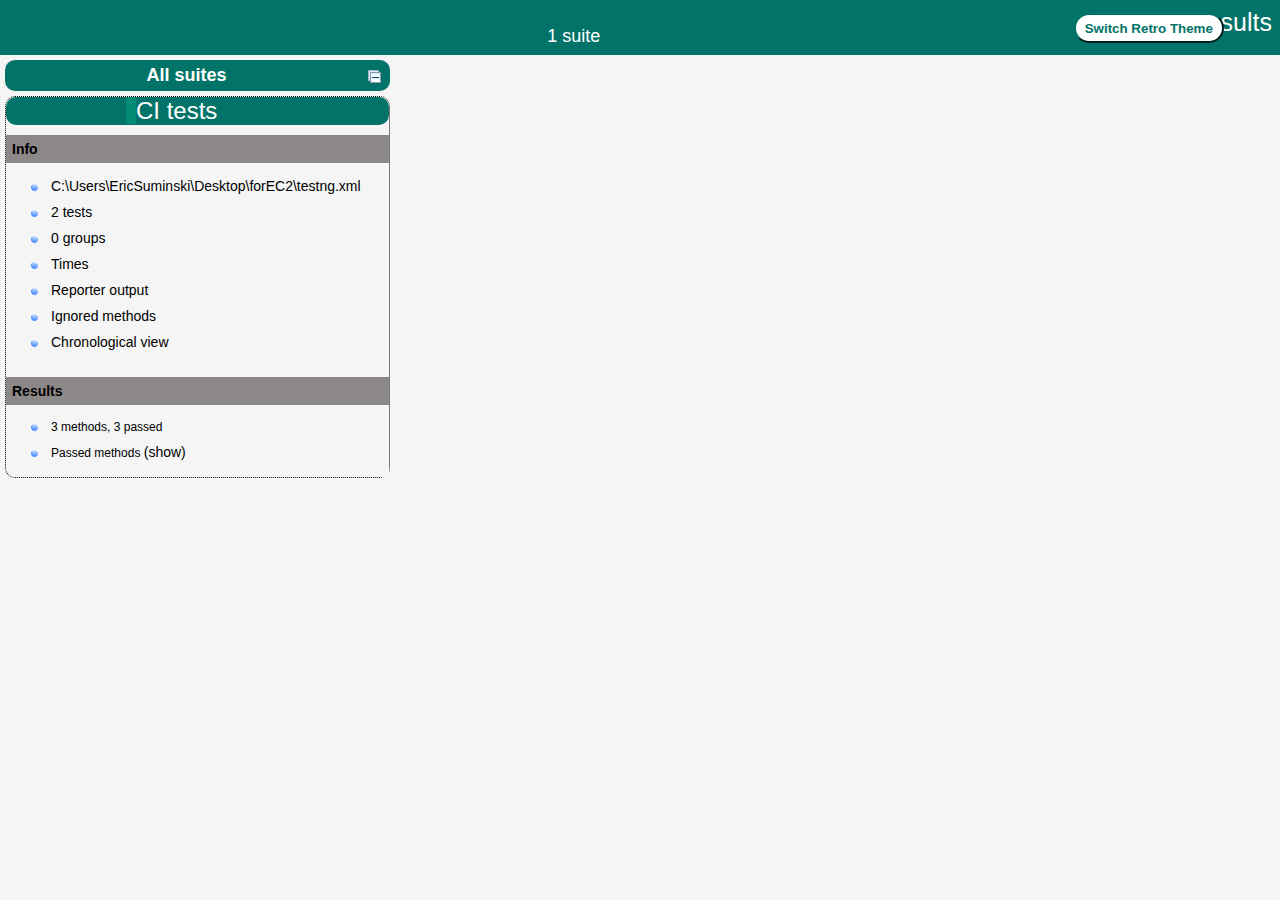
<file: forEC2/test-output/index.html>
<!DOCTYPE html>

<html>
  <head>
  <meta charset='utf-8'>
  <title>TestNG reports</title>

    <link type="text/css" href="testng-reports1.css" rel="stylesheet" id="ultra" />
    <link type="text/css" href="testng-reports.css" rel="stylesheet" id="retro" disabled="false"/>
    <script type="text/javascript" src="jquery.min.js"></script>
    <script type="text/javascript" src="testng-reports.js"></script>
    <script type="text/javascript" src="https://www.google.com/jsapi"></script>
    <script type='text/javascript'>
      google.load('visualization', '1', {packages:['table']});
      google.setOnLoadCallback(drawTable);
      var suiteTableInitFunctions = new Array();
      var suiteTableData = new Array();
    </script>
    <!--
      <script type="text/javascript" src="jquery-ui/js/jquery-ui-1.8.16.custom.min.js"></script>
     -->
  </head>

  <body>
    <div class="top-banner-root">
      <span class="top-banner-title-font">Test results</span>
      <button class="button" id="button">Switch Retro Theme</button> <!-- button -->
      <br/>
      <span class="top-banner-font-1">1 suite</span>
    </div> <!-- top-banner-root -->
    <div class="navigator-root">
      <div class="navigator-suite-header">
        <span>All suites</span>
        <a href="#" class="collapse-all-link" title="Collapse/expand all the suites">
          <img class="collapse-all-icon" src="collapseall.gif">
          </img> <!-- collapse-all-icon -->
        </a> <!-- collapse-all-link -->
      </div> <!-- navigator-suite-header -->
      <div class="suite">
        <div class="rounded-window">
          <div class="suite-header light-rounded-window-top">
            <a href="#" class="navigator-link" panel-name="suite-CI_tests">
              <span class="suite-name border-passed">CI tests</span>
            </a> <!-- navigator-link -->
          </div> <!-- suite-header light-rounded-window-top -->
          <div class="navigator-suite-content">
            <div class="suite-section-title">
              <span>Info</span>
            </div> <!-- suite-section-title -->
            <div class="suite-section-content">
              <ul>
                <li>
                  <a href="#" class="navigator-link " panel-name="test-xml-CI_tests">
                    <span>C:\Users\EricSuminski\Desktop\forEC2\testng.xml</span>
                  </a> <!-- navigator-link  -->
                </li>
                <li>
                  <a href="#" class="navigator-link " panel-name="testlist-CI_tests">
                    <span class="test-stats">2 tests</span>
                  </a> <!-- navigator-link  -->
                </li>
                <li>
                  <a href="#" class="navigator-link " panel-name="group-CI_tests">
                    <span>0 groups</span>
                  </a> <!-- navigator-link  -->
                </li>
                <li>
                  <a href="#" class="navigator-link " panel-name="times-CI_tests">
                    <span>Times</span>
                  </a> <!-- navigator-link  -->
                </li>
                <li>
                  <a href="#" class="navigator-link " panel-name="reporter-CI_tests">
                    <span>Reporter output</span>
                  </a> <!-- navigator-link  -->
                </li>
                <li>
                  <a href="#" class="navigator-link " panel-name="ignored-methods-CI_tests">
                    <span>Ignored methods</span>
                  </a> <!-- navigator-link  -->
                </li>
                <li>
                  <a href="#" class="navigator-link " panel-name="chronological-CI_tests">
                    <span>Chronological view</span>
                  </a> <!-- navigator-link  -->
                </li>
              </ul>
            </div> <!-- suite-section-content -->
            <div class="result-section">
              <div class="suite-section-title">
                <span>Results</span>
              </div> <!-- suite-section-title -->
              <div class="suite-section-content">
                <ul>
                  <li>
                    <span class="method-stats">3 methods,   3 passed</span>
                  </li>
                  <li>
                    <span class="method-list-title passed">Passed methods</span>
                    <span class="show-or-hide-methods passed">
                      <a href="#" panel-name="suite-CI_tests" class="hide-methods passed suite-CI_tests"> (hide)</a> <!-- hide-methods passed suite-CI_tests -->
                      <a href="#" panel-name="suite-CI_tests" class="show-methods passed suite-CI_tests"> (show)</a> <!-- show-methods passed suite-CI_tests -->
                    </span>
                    <div class="method-list-content passed suite-CI_tests">
                      <span>
                        <img width="3%" src="passed.png"/>
                        <a href="#" class="method navigator-link" panel-name="suite-CI_tests" title="com.suminski.tests.slt.GreetingServiceTests" hash-for-method="getExceptionMessage">getExceptionMessage</a> <!-- method navigator-link -->
                      </span>
                      <br/>
                      <span>
                        <img width="3%" src="passed.png"/>
                        <a href="#" class="method navigator-link" panel-name="suite-CI_tests" title="com.suminski.tests.dalt.GreetingDAOTests" hash-for-method="getNoGreetingMatchingInputFoundMessage">getNoGreetingMatchingInputFoundMessage</a> <!-- method navigator-link -->
                      </span>
                      <br/>
                      <span>
                        <img width="3%" src="passed.png"/>
                        <a href="#" class="method navigator-link" panel-name="suite-CI_tests" title="com.suminski.tests.dalt.GreetingDAOTests" hash-for-method="getRealGreeting">getRealGreeting</a> <!-- method navigator-link -->
                      </span>
                      <br/>
                    </div> <!-- method-list-content passed suite-CI_tests -->
                  </li>
                </ul>
              </div> <!-- suite-section-content -->
            </div> <!-- result-section -->
          </div> <!-- navigator-suite-content -->
        </div> <!-- rounded-window -->
      </div> <!-- suite -->
    </div> <!-- navigator-root -->
    <div class="wrapper">
      <div class="main-panel-root">
        <div panel-name="suite-CI_tests" class="panel CI_tests">
          <div class="suite-CI_tests-class-passed">
            <div class="main-panel-header rounded-window-top">
              <img src="passed.png"/>
              <span class="class-name">com.suminski.tests.slt.GreetingServiceTests</span>
            </div> <!-- main-panel-header rounded-window-top -->
            <div class="main-panel-content rounded-window-bottom">
              <div class="method">
                <div class="method-content">
                  <a name="getExceptionMessage">
                  </a> <!-- getExceptionMessage -->
                  <span class="method-name">getExceptionMessage</span>
                </div> <!-- method-content -->
              </div> <!-- method -->
            </div> <!-- main-panel-content rounded-window-bottom -->
          </div> <!-- suite-CI_tests-class-passed -->
          <div class="suite-CI_tests-class-passed">
            <div class="main-panel-header rounded-window-top">
              <img src="passed.png"/>
              <span class="class-name">com.suminski.tests.dalt.GreetingDAOTests</span>
            </div> <!-- main-panel-header rounded-window-top -->
            <div class="main-panel-content rounded-window-bottom">
              <div class="method">
                <div class="method-content">
                  <a name="getNoGreetingMatchingInputFoundMessage">
                  </a> <!-- getNoGreetingMatchingInputFoundMessage -->
                  <span class="method-name">getNoGreetingMatchingInputFoundMessage</span>
                </div> <!-- method-content -->
              </div> <!-- method -->
              <div class="method">
                <div class="method-content">
                  <a name="getRealGreeting">
                  </a> <!-- getRealGreeting -->
                  <span class="method-name">getRealGreeting</span>
                </div> <!-- method-content -->
              </div> <!-- method -->
            </div> <!-- main-panel-content rounded-window-bottom -->
          </div> <!-- suite-CI_tests-class-passed -->
        </div> <!-- panel CI_tests -->
        <div panel-name="test-xml-CI_tests" class="panel">
          <div class="main-panel-header rounded-window-top">
            <span class="header-content">C:\Users\EricSuminski\Desktop\forEC2\testng.xml</span>
          </div> <!-- main-panel-header rounded-window-top -->
          <div class="main-panel-content rounded-window-bottom">
            <pre>
&lt;?xml version=&quot;1.0&quot; encoding=&quot;UTF-8&quot;?&gt;
&lt;!DOCTYPE suite SYSTEM &quot;https://testng.org/testng-1.0.dtd&quot;&gt;
&lt;suite guice-stage=&quot;DEVELOPMENT&quot; name=&quot;CI tests&quot;&gt;
  &lt;test thread-count=&quot;5&quot; name=&quot;Greeting DAO Tests&quot;&gt;
    &lt;classes&gt;
      &lt;class name=&quot;com.suminski.tests.dalt.GreetingDAOTests&quot;/&gt;
    &lt;/classes&gt;
  &lt;/test&gt; &lt;!-- Greeting DAO Tests --&gt;
  &lt;test thread-count=&quot;5&quot; name=&quot;Greeting Service Tests&quot;&gt;
    &lt;classes&gt;
      &lt;class name=&quot;com.suminski.tests.slt.GreetingServiceTests&quot;/&gt;
    &lt;/classes&gt;
  &lt;/test&gt; &lt;!-- Greeting Service Tests --&gt;
&lt;/suite&gt; &lt;!-- CI tests --&gt;
            </pre>
          </div> <!-- main-panel-content rounded-window-bottom -->
        </div> <!-- panel -->
        <div panel-name="testlist-CI_tests" class="panel">
          <div class="main-panel-header rounded-window-top">
            <span class="header-content">Tests for CI tests</span>
          </div> <!-- main-panel-header rounded-window-top -->
          <div class="main-panel-content rounded-window-bottom">
            <ul>
              <li>
                <span class="test-name">Greeting DAO Tests (1 class)</span>
              </li>
              <li>
                <span class="test-name">Greeting Service Tests (1 class)</span>
              </li>
            </ul>
          </div> <!-- main-panel-content rounded-window-bottom -->
        </div> <!-- panel -->
        <div panel-name="group-CI_tests" class="panel">
          <div class="main-panel-header rounded-window-top">
            <span class="header-content">Groups for CI tests</span>
          </div> <!-- main-panel-header rounded-window-top -->
          <div class="main-panel-content rounded-window-bottom">
          </div> <!-- main-panel-content rounded-window-bottom -->
        </div> <!-- panel -->
        <div panel-name="times-CI_tests" class="panel">
          <div class="main-panel-header rounded-window-top">
            <span class="header-content">Times for CI tests</span>
          </div> <!-- main-panel-header rounded-window-top -->
          <div class="main-panel-content rounded-window-bottom">
            <div class="times-div">
              <script type="text/javascript">
suiteTableInitFunctions.push('tableData_CI_tests');
function tableData_CI_tests() {
var data = new google.visualization.DataTable();
data.addColumn('number', 'Number');
data.addColumn('string', 'Method');
data.addColumn('string', 'Class');
data.addColumn('number', 'Time (ms)');
data.addRows(3);
data.setCell(0, 0, 0)
data.setCell(0, 1, 'getNoGreetingMatchingInputFoundMessage')
data.setCell(0, 2, 'com.suminski.tests.dalt.GreetingDAOTests')
data.setCell(0, 3, 646);
data.setCell(1, 0, 1)
data.setCell(1, 1, 'getRealGreeting')
data.setCell(1, 2, 'com.suminski.tests.dalt.GreetingDAOTests')
data.setCell(1, 3, 55);
data.setCell(2, 0, 2)
data.setCell(2, 1, 'getExceptionMessage')
data.setCell(2, 2, 'com.suminski.tests.slt.GreetingServiceTests')
data.setCell(2, 3, 41);
window.suiteTableData['CI_tests']= { tableData: data, tableDiv: 'times-div-CI_tests'}
return data;
}
              </script>
              <span class="suite-total-time">Total running time: 742 ms</span>
              <div id="times-div-CI_tests">
              </div> <!-- times-div-CI_tests -->
            </div> <!-- times-div -->
          </div> <!-- main-panel-content rounded-window-bottom -->
        </div> <!-- panel -->
        <div panel-name="reporter-CI_tests" class="panel">
          <div class="main-panel-header rounded-window-top">
            <span class="header-content">Reporter output for CI tests</span>
          </div> <!-- main-panel-header rounded-window-top -->
          <div class="main-panel-content rounded-window-bottom">
          </div> <!-- main-panel-content rounded-window-bottom -->
        </div> <!-- panel -->
        <div panel-name="ignored-methods-CI_tests" class="panel">
          <div class="main-panel-header rounded-window-top">
            <span class="header-content">0 ignored methods</span>
          </div> <!-- main-panel-header rounded-window-top -->
          <div class="main-panel-content rounded-window-bottom">
          </div> <!-- main-panel-content rounded-window-bottom -->
        </div> <!-- panel -->
        <div panel-name="chronological-CI_tests" class="panel">
          <div class="main-panel-header rounded-window-top">
            <span class="header-content">Methods in chronological order</span>
          </div> <!-- main-panel-header rounded-window-top -->
          <div class="main-panel-content rounded-window-bottom">
            <div class="chronological-class">
              <div class="chronological-class-name">com.suminski.tests.dalt.GreetingDAOTests</div> <!-- chronological-class-name -->
              <div class="configuration-class before">
                <span class="method-name">setup</span>
                <span class="method-start">0 ms</span>
              </div> <!-- configuration-class before -->
              <div class="test-method">
                <span class="method-name">getNoGreetingMatchingInputFoundMessage</span>
                <span class="method-start">617 ms</span>
              </div> <!-- test-method -->
              <div class="test-method">
                <span class="method-name">getRealGreeting</span>
                <span class="method-start">1265 ms</span>
              </div> <!-- test-method -->
            </div> <!-- chronological-class -->
            <div class="chronological-class">
              <div class="chronological-class-name">com.suminski.tests.slt.GreetingServiceTests</div> <!-- chronological-class-name -->
              <div class="configuration-class before">
                <span class="method-name">setup</span>
                <span class="method-start">1337 ms</span>
              </div> <!-- configuration-class before -->
              <div class="test-method">
                <span class="method-name">getExceptionMessage</span>
                <span class="method-start">1339 ms</span>
              </div> <!-- test-method -->
          </div> <!-- main-panel-content rounded-window-bottom -->
        </div> <!-- panel -->
      </div> <!-- main-panel-root -->
    </div> <!-- wrapper -->
  </body>
<script type="text/javascript" src="testng-reports2.js"></script>
</html>
</file>
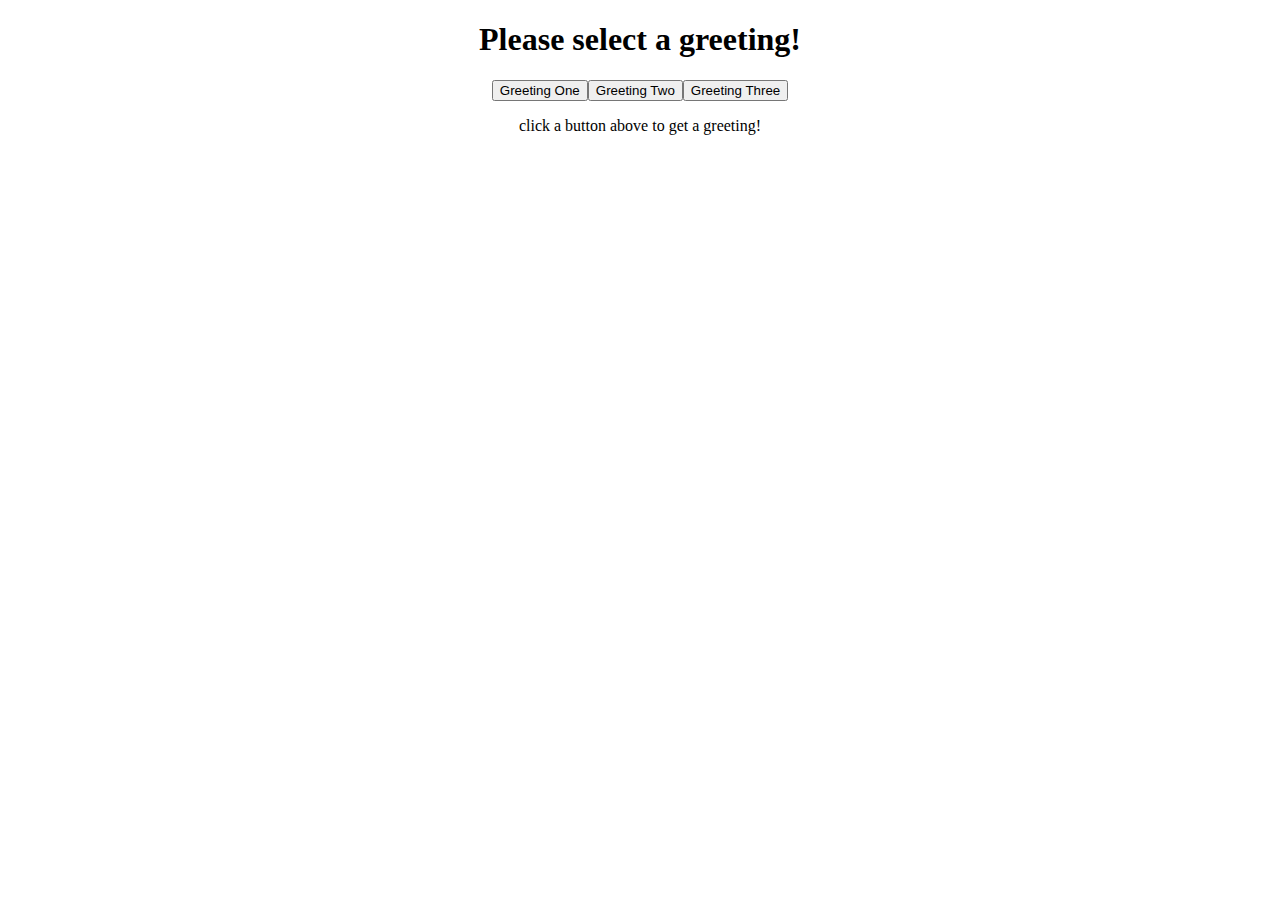
<file: web-pages/greeting-page.html>
<!DOCTYPE html>
<html lang="en">
<head>
    <meta charset="UTF-8">
    <meta http-equiv="X-UA-Compatible" content="IE=edge">
    <meta name="viewport" content="width=device-width, initial-scale=1.0">
    <link href="https://cdn.jsdelivr.net/npm/bootstrap@5.1.3/dist/css/bootstrap.min.css" rel="stylesheet" integrity="sha384-1BmE4kWBq78iYhFldvKuhfTAU6auU8tT94WrHftjDbrCEXSU1oBoqyl2QvZ6jIW3" crossorigin="anonymous">
    <link rel="stylesheet" href="style.css">
    <title>Greeting Page</title>
</head>
<body>
    <h1 id="title">Please select a greeting!</h1>
    <div id="container">
        <button onclick="getGreetingMessage(1)" type="button" class="btn btn-primary btn-lg" id="leftButton">Greeting One</button>
        <button onclick="getGreetingMessage(2)" type="button" class="btn btn-success btn-lg" id="centerButton">Greeting Two</button>
        <button onclick="getGreetingMessage(3)"type="button" class="btn btn-warning btn-lg" id="rightButton" style="text-align: right;">Greeting Three</button>
        
    </div>
    <p id="greeting" style="text-align: center;">click a button above to get a greeting!</p>
    <script src="https://cdn.jsdelivr.net/npm/bootstrap@5.1.3/dist/js/bootstrap.bundle.min.js" integrity="sha384-ka7Sk0Gln4gmtz2MlQnikT1wXgYsOg+OMhuP+IlRH9sENBO0LRn5q+8nbTov4+1p" crossorigin="anonymous"></script>
    <script src="greetingMethods.js"></script>
</body>
</html>
</file>
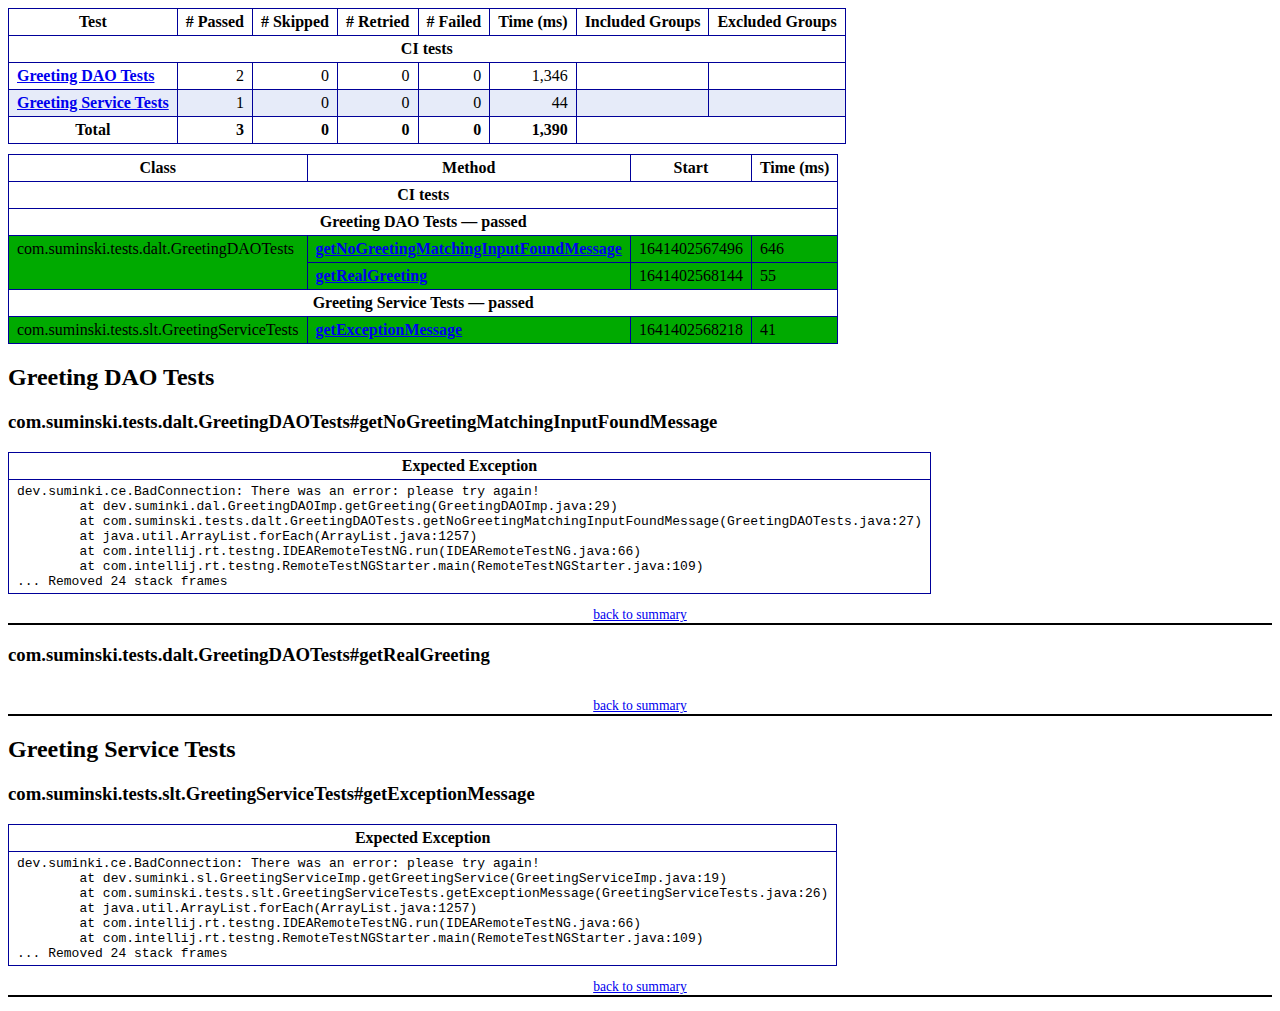
<file: forEC2/test-output/emailable-report.html>
<!DOCTYPE html PUBLIC "-//W3C//DTD XHTML 1.1//EN" "https://www.w3.org/TR/xhtml11/DTD/xhtml11.dtd">
<html xmlns="https://www.w3.org/1999/xhtml">
<head>
<meta http-equiv="content-type" content="text/html; charset=UTF-8"/>
<title>TestNG Report</title>
<style type="text/css">table {margin-bottom:10px;border-collapse:collapse;empty-cells:show}th,td {border:1px solid #009;padding:.25em .5em}th {vertical-align:bottom}td {vertical-align:top}table a {font-weight:bold}.stripe td {background-color: #E6EBF9}.num {text-align:right}.passedodd td {background-color: #3F3}.passedeven td {background-color: #0A0}.skippedodd td {background-color: #DDD}.skippedeven td {background-color: #CCC}.failedodd td,.attn {background-color: #F33}.failedeven td,.stripe .attn {background-color: #D00}.stacktrace {white-space:pre;font-family:monospace}.totop {font-size:85%;text-align:center;border-bottom:2px solid #000}.invisible {display:none}</style>
</head>
<body>
<table>
<tr><th>Test</th><th># Passed</th><th># Skipped</th><th># Retried</th><th># Failed</th><th>Time (ms)</th><th>Included Groups</th><th>Excluded Groups</th></tr>
<tr><th colspan="8">CI tests</th></tr>
<tr><td><a href="#t0">Greeting DAO Tests</a></td><td class="num">2</td><td class="num">0</td><td class="num">0</td><td class="num">0</td><td class="num">1,346</td><td></td><td></td></tr>
<tr class="stripe"><td><a href="#t1">Greeting Service Tests</a></td><td class="num">1</td><td class="num">0</td><td class="num">0</td><td class="num">0</td><td class="num">44</td><td></td><td></td></tr>
<tr><th>Total</th><th class="num">3</th><th class="num">0</th><th class="num">0</th><th class="num">0</th><th class="num">1,390</th><th colspan="2"></th></tr>
</table>
<table id='summary'><thead><tr><th>Class</th><th>Method</th><th>Start</th><th>Time (ms)</th></tr></thead><tbody><tr><th colspan="4">CI tests</th></tr></tbody><tbody id="t0"><tr><th colspan="4">Greeting DAO Tests &#8212; passed</th></tr><tr class="passedeven"><td rowspan="2">com.suminski.tests.dalt.GreetingDAOTests</td><td><a href="#m0">getNoGreetingMatchingInputFoundMessage</a></td><td rowspan="1">1641402567496</td><td rowspan="1">646</td></tr><tr class="passedeven"><td><a href="#m1">getRealGreeting</a></td><td rowspan="1">1641402568144</td><td rowspan="1">55</td></tr></tbody>
<tbody id="t1"><tr><th colspan="4">Greeting Service Tests &#8212; passed</th></tr><tr class="passedeven"><td rowspan="1">com.suminski.tests.slt.GreetingServiceTests</td><td><a href="#m2">getExceptionMessage</a></td><td rowspan="1">1641402568218</td><td rowspan="1">41</td></tr></tbody>
</table>
<h2>Greeting DAO Tests</h2><h3 id="m0">com.suminski.tests.dalt.GreetingDAOTests#getNoGreetingMatchingInputFoundMessage</h3><table class="result"><tr><th>Expected Exception</th></tr><tr><td><div class="stacktrace">dev.suminki.ce.BadConnection: There was an error: please try again!
	at dev.suminki.dal.GreetingDAOImp.getGreeting(GreetingDAOImp.java:29)
	at com.suminski.tests.dalt.GreetingDAOTests.getNoGreetingMatchingInputFoundMessage(GreetingDAOTests.java:27)
	at java.util.ArrayList.forEach(ArrayList.java:1257)
	at com.intellij.rt.testng.IDEARemoteTestNG.run(IDEARemoteTestNG.java:66)
	at com.intellij.rt.testng.RemoteTestNGStarter.main(RemoteTestNGStarter.java:109)
... Removed 24 stack frames</div></td></tr></table><p class="totop"><a href="#summary">back to summary</a></p>
<h3 id="m1">com.suminski.tests.dalt.GreetingDAOTests#getRealGreeting</h3><table class="result"><tr><th class="invisible"/></tr></table><p class="totop"><a href="#summary">back to summary</a></p>
<h2>Greeting Service Tests</h2><h3 id="m2">com.suminski.tests.slt.GreetingServiceTests#getExceptionMessage</h3><table class="result"><tr><th>Expected Exception</th></tr><tr><td><div class="stacktrace">dev.suminki.ce.BadConnection: There was an error: please try again!
	at dev.suminki.sl.GreetingServiceImp.getGreetingService(GreetingServiceImp.java:19)
	at com.suminski.tests.slt.GreetingServiceTests.getExceptionMessage(GreetingServiceTests.java:26)
	at java.util.ArrayList.forEach(ArrayList.java:1257)
	at com.intellij.rt.testng.IDEARemoteTestNG.run(IDEARemoteTestNG.java:66)
	at com.intellij.rt.testng.RemoteTestNGStarter.main(RemoteTestNGStarter.java:109)
... Removed 24 stack frames</div></td></tr></table><p class="totop"><a href="#summary">back to summary</a></p>
</body>
</html>
</file>
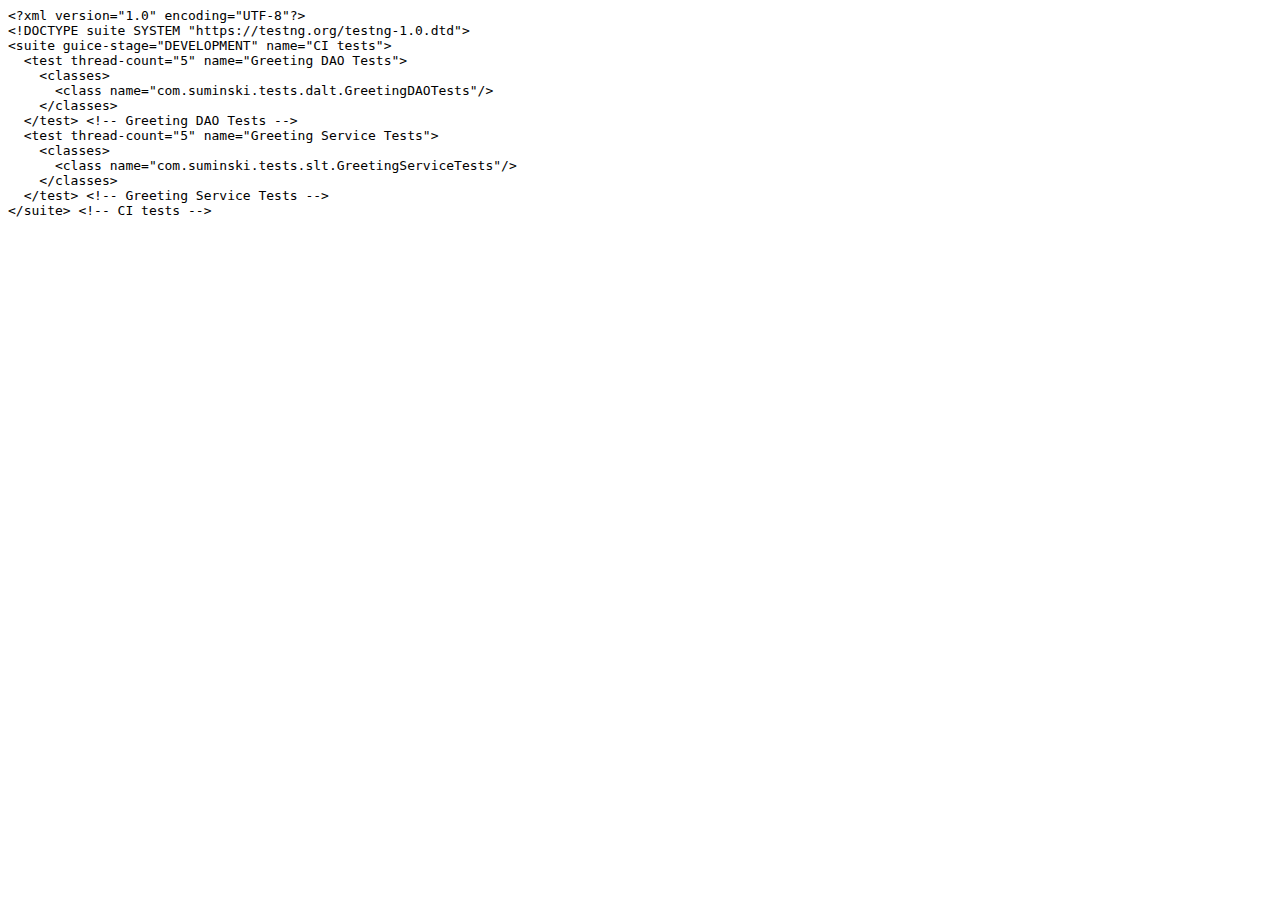
<file: forEC2/test-output/old/CI tests/testng.xml.html>
<html><head><title>testng.xml for CI tests</title></head><body><tt>&lt;?xml&nbsp;version="1.0"&nbsp;encoding="UTF-8"?&gt;<br/>&lt;!DOCTYPE&nbsp;suite&nbsp;SYSTEM&nbsp;"https://testng.org/testng-1.0.dtd"&gt;<br/>&lt;suite&nbsp;guice-stage="DEVELOPMENT"&nbsp;name="CI&nbsp;tests"&gt;<br/>&nbsp;&nbsp;&lt;test&nbsp;thread-count="5"&nbsp;name="Greeting&nbsp;DAO&nbsp;Tests"&gt;<br/>&nbsp;&nbsp;&nbsp;&nbsp;&lt;classes&gt;<br/>&nbsp;&nbsp;&nbsp;&nbsp;&nbsp;&nbsp;&lt;class&nbsp;name="com.suminski.tests.dalt.GreetingDAOTests"/&gt;<br/>&nbsp;&nbsp;&nbsp;&nbsp;&lt;/classes&gt;<br/>&nbsp;&nbsp;&lt;/test&gt;&nbsp;&lt;!--&nbsp;Greeting&nbsp;DAO&nbsp;Tests&nbsp;--&gt;<br/>&nbsp;&nbsp;&lt;test&nbsp;thread-count="5"&nbsp;name="Greeting&nbsp;Service&nbsp;Tests"&gt;<br/>&nbsp;&nbsp;&nbsp;&nbsp;&lt;classes&gt;<br/>&nbsp;&nbsp;&nbsp;&nbsp;&nbsp;&nbsp;&lt;class&nbsp;name="com.suminski.tests.slt.GreetingServiceTests"/&gt;<br/>&nbsp;&nbsp;&nbsp;&nbsp;&lt;/classes&gt;<br/>&nbsp;&nbsp;&lt;/test&gt;&nbsp;&lt;!--&nbsp;Greeting&nbsp;Service&nbsp;Tests&nbsp;--&gt;<br/>&lt;/suite&gt;&nbsp;&lt;!--&nbsp;CI&nbsp;tests&nbsp;--&gt;<br/></tt></body></html>
</file>
<file: forEC2/test-output/testng-reports1.css>
body {
    background-color: whitesmoke;
    margin: 0 0 5px 5px;
}
ul {
     margin-top: 10px;
     margin-left:-10px;
}
 li {
     font-family: "Helvetica Neue", Helvetica, Arial, sans-serif;
     padding:5px 5px;
 }
 a {
     text-decoration: none;
     color: black;
     font-size: 14px;
 }

 a:hover {
    color:black ;
    text-decoration: underline;
 }

 .navigator-selected {
     /* #ffa500; Mouse hover color after click Orange.*/
     background:#027368
 }

 .wrapper {
     position: absolute;
     top: 60px;
     bottom: 0;
     left: 400px;
     right: 0;
     margin-right:9px;
     overflow: auto;/*imortant*/
 }

 .navigator-root {
     position: absolute;
     top: 60px;
     bottom: 0;
     left: 0;
     width: 400px;
     overflow-y: auto;/*important*/
 }

 .suite {
     margin: -5px 10px 10px 5px;
     background-color: whitesmoke ;/*Colour of the left bside box*/
 }

 .suite-name {
     font-size: 24px;
     font-family: "Helvetica Neue", Helvetica, Arial, sans-serif;/*All TEST SUITE*/
     color: white;
 }

 .main-panel-header {
     padding: 5px;
     background-color: #027368; /*afeeee*/;
     font-family: "Helvetica Neue", Helvetica, Arial, sans-serif;
     color:white;
     font-size: 18px;
 }

 .main-panel-content {
     padding: 5px;
     margin-bottom: 10px;
     background-color: #CCD0D1; /*d0ffff*/; /*Belongs to backGround of rightSide boxes*/
 }

 .rounded-window {
     border-style: dotted;
     border-width: 1px;/*Border of left Side box*/
     background-color: whitesmoke;
     border-radius: 10px;
 }

 .rounded-window-top {
     border-top-right-radius: 10px 10px;
     border-top-left-radius: 10px 10px;
     border-style: solid;
     border-width: 1px;
     overflow: auto;/*Top of RightSide box*/
 }

 .light-rounded-window-top {
     background-color: #027368;
     padding-left:120px;
     border-radius: 10px;

 }

 .rounded-window-bottom {
     border-bottom-right-radius: 10px 10px;
     border-bottom-left-radius: 10px 10px;
     overflow: auto;/*Bottom of rightSide box*/
 }

 .method-name {
     font-size: 14px;
     font-family: "Helvetica Neue", Helvetica, Arial, sans-serif;
     font-weight: bold;
 }

 .method-content {
     border-style: solid;
     border-width: 0 0 1px 0;
     margin-bottom: 10px;
     padding-bottom: 5px;
     width: 100%;
 }

 .parameters {
     font-size: 14px;
     font-family: "Helvetica Neue", Helvetica, Arial, sans-serif;
 }

 .stack-trace {
     white-space: pre;
     font-family: "Helvetica Neue", Helvetica, Arial, sans-serif;
     font-size: 12px;
     font-weight: bold;
     margin-top: 0;
     margin-left: 20px; /*Error Stack Trace Message*/
 }

 .testng-xml {
    font-family: "Helvetica Neue", Helvetica, Arial, sans-serif;
 }

 .method-list-content {
     margin-left: 10px;
 }

 .navigator-suite-content {
     margin-left: 10px;
     font: 12px 'Lucida Grande';
 }

 .suite-section-title {
     font-family: "Helvetica Neue", Helvetica, Arial, sans-serif;
     font-size: 14px;
     font-weight:bold;
     background-color: #8C8887;
     margin-left: -10px;
     margin-top:10px;
     padding:6px;
 }

 .suite-section-content {
     list-style-image: url(bullet_point.png);
     background-color: whitesmoke;
     font-family: "Helvetica Neue", Helvetica, Arial, sans-serif;
     overflow: hidden;
 }

 .top-banner-root {
     position: absolute;
     top: 0;
     height: 45px;
     left: 0;
     right: 0;
     padding: 5px;
     margin: 0 0 5px 0;
     background-color: #027368;
     font-family: "Helvetica Neue", Helvetica, Arial, sans-serif;
     font-size: 18px;
     color: #fff;
     text-align: center;/*Belongs to the Top of Report*//*Status: - Completed*/
 }

 .top-banner-title-font {
     font-size: 25px;
     font-family: "Helvetica Neue", Helvetica, Arial, sans-serif;
     padding: 3px;
     float: right;
 }

 .test-name {
     font-family: "Helvetica Neue", Helvetica, Arial, sans-serif;
     font-size: 16px;
 }

 .suite-icon {
     padding: 5px;
     float: right;
     height: 20px;
 }

 .test-group {
     font: 20px 'Lucida Grande';
     margin: 5px 5px 10px 5px;
     border-width: 0 0 1px 0;
     border-style: solid;
     padding: 5px;
 }

 .test-group-name {
     font-weight: bold;
 }

 .method-in-group {
     font-size: 16px;
     margin-left: 80px;
 }

 table.google-visualization-table-table {
     width: 100%;
 }

 .reporter-method-name {
     font-size: 14px;
     font-family: "Helvetica Neue", Helvetica, Arial, sans-serif;
 }

 .reporter-method-output-div {
     padding: 5px;
     margin: 0 0 5px 20px;
     font-size: 12px;
     font-family: "Helvetica Neue", Helvetica, Arial, sans-serif;
     border-width: 0 0 0 1px;
     border-style: solid;
 }

 .ignored-class-div {
     font-size: 14px;
     font-family: "Helvetica Neue", Helvetica, Arial, sans-serif;
 }

 .ignored-methods-div {
     padding: 5px;
     margin: 0 0 5px 20px;
     font-size: 12px;
     font-family: "Helvetica Neue", Helvetica, Arial, sans-serif;
     border-width: 0 0 0 1px;
     border-style: solid;
 }

 .border-failed {
    border-radius:2px;
     border-style: solid;
     border-width: 0 0 0 10px;
     border-color: #F20505;
 }

 .border-skipped {
     border-radius:2px;
     border-style: solid;
     border-width: 0 0 0 10px;
     border-color: #F2BE22;
 }

 .border-passed {
     border-radius:2px;
     border-style: solid;
     border-width: 0 0 0 10px;
     border-color: #038C73;
 }

 .times-div {
     text-align: center;
     padding: 5px;
 }

 .suite-total-time {
     font: 16px 'Lucida Grande';
 }

 .configuration-suite {
     margin-left: 20px;
 }

 .configuration-test {
     margin-left: 40px;
 }

 .configuration-class {
     margin-left: 60px;
 }

 .configuration-method {
     margin-left: 80px;
 }

 .test-method {
     margin-left: 100px;
 }

 .chronological-class {
     background-color: #CCD0D1;
     border-width: 0 0 1px 1px;/*Chronological*/
 }

 .method-start {
     float: right;
 }

 .chronological-class-name {
     padding: 0 0 0 5px;
     margin-top:5px;
     font-family: "Helvetica Neue", Helvetica, Arial, sans-serif;
     color: #008;
 }

 .after, .before, .test-method {
     font-family: "Helvetica Neue", Helvetica, Arial, sans-serif;
     font-size: 14px;
     margin-top:5px;
 }

 .navigator-suite-header {
     font-size: 18px;
     margin: 0px 10px 10px 5px;
     padding: 5px;
     border-radius: 10px;
     background-color: #027368;
     color: white;
     font-weight:bold;
     font-family: "Helvetica Neue", Helvetica, Arial, sans-serif;
     text-align: center; /*All Suites on top of left box*//*Status: -Completed*/
 }

 .collapse-all-icon {
     padding: 3px;
     float: right;
 }
 .button{
    position: absolute;
    margin-left:500px;
    margin-top:8px;
    background-color: white;
    color:#027368;
    font-family: "Helvetica Neue", Helvetica, Arial, sans-serif;
    font-weight:bold;
    border-color:#027368;
    border-radius:25px;
    cursor: pointer;
    height:30px;
    width:150px;
    outline: none;
}
/*Author: - Akhil Gullapalli*/
</file>
<file: forEC2/test-output/testng-reports.css>
body {
    margin: 0 0 5px 5px;
}

ul {
    margin: 0;
}

li {
    list-style-type: none;
}

a {
    text-decoration: none;
}

a:hover {
    text-decoration: underline;
}

.navigator-selected {
    background: #ffa500;
}

.wrapper {
    position: absolute;
    top: 60px;
    bottom: 0;
    left: 400px;
    right: 0;
    overflow: auto;
}

.navigator-root {
    position: absolute;
    top: 60px;
    bottom: 0;
    left: 0;
    width: 400px;
    overflow-y: auto;
}

.suite {
    margin: 0 10px 10px 0;
    background-color: #fff8dc;
}

.suite-name {
    padding-left: 10px;
    font-size: 25px;
    font-family: Times, sans-serif;
}

.main-panel-header {
    padding: 5px;
    background-color: #9FB4D9; /*afeeee*/;
    font-family: monospace;
    font-size: 18px;
}

.main-panel-content {
    padding: 5px;
    margin-bottom: 10px;
    background-color: #DEE8FC; /*d0ffff*/;
}

.rounded-window {
    border-radius: 10px;
    border-style: solid;
    border-width: 1px;
}

.rounded-window-top {
    border-top-right-radius: 10px 10px;
    border-top-left-radius: 10px 10px;
    border-style: solid;
    border-width: 1px;
    overflow: auto;
}

.light-rounded-window-top {
    border-top-right-radius: 10px 10px;
    border-top-left-radius: 10px 10px;
}

.rounded-window-bottom {
    border-style: solid;
    border-width: 0 1px 1px 1px;
    border-bottom-right-radius: 10px 10px;
    border-bottom-left-radius: 10px 10px;
    overflow: auto;
}

.method-name {
    font-size: 12px;
    font-family: monospace;
}

.method-content {
    border-style: solid;
    border-width: 0 0 1px 0;
    margin-bottom: 10px;
    padding-bottom: 5px;
    width: 80%;
}

.parameters {
    font-size: 14px;
    font-family: monospace;
}

.stack-trace {
    white-space: pre;
    font-family: monospace;
    font-size: 12px;
    font-weight: bold;
    margin-top: 0;
    margin-left: 20px;
}

.testng-xml {
    font-family: monospace;
}

.method-list-content {
    margin-left: 10px;
}

.navigator-suite-content {
    margin-left: 10px;
    font: 12px 'Lucida Grande';
}

.suite-section-title {
    margin-top: 10px;
    width: 80%;
    border-style: solid;
    border-width: 1px 0 0 0;
    font-family: Times, sans-serif;
    font-size: 18px;
    font-weight: bold;
}

.suite-section-content {
    list-style-image: url(bullet_point.png);
}

.top-banner-root {
    position: absolute;
    top: 0;
    height: 45px;
    left: 0;
    right: 0;
    padding: 5px;
    margin: 0 0 5px 0;
    background-color: #0066ff;
    font-family: Times, sans-serif;
    color: #fff;
    text-align: center;
}
.button{
    position: absolute;
    margin-left:500px;
    margin-top:8px;
    background-color: white;
    color:#0066ff;
    font-family: "Helvetica Neue", Helvetica, Arial, sans-serif;
    font-weight:bold;
    border-color:#0066ff ;
    border-radius:25px;
    cursor: pointer;
    height:30px;
    width:150px;
    outline:none;

}

.top-banner-title-font {
    font-size: 25px;
}

.test-name {
    font-family: 'Lucida Grande', sans-serif;
    font-size: 16px;
}

.suite-icon {
    padding: 5px;
    float: right;
    height: 20px;
}

.test-group {
    font: 20px 'Lucida Grande';
    margin: 5px 5px 10px 5px;
    border-width: 0 0 1px 0;
    border-style: solid;
    padding: 5px;
}

.test-group-name {
    font-weight: bold;
}

.method-in-group {
    font-size: 16px;
    margin-left: 80px;
}

table.google-visualization-table-table {
    width: 100%;
}

.reporter-method-name {
    font-size: 14px;
    font-family: monospace;
}

.reporter-method-output-div {
    padding: 5px;
    margin: 0 0 5px 20px;
    font-size: 12px;
    font-family: monospace;
    border-width: 0 0 0 1px;
    border-style: solid;
}

.ignored-class-div {
    font-size: 14px;
    font-family: monospace;
}

.ignored-methods-div {
    padding: 5px;
    margin: 0 0 5px 20px;
    font-size: 12px;
    font-family: monospace;
    border-width: 0 0 0 1px;
    border-style: solid;
}

.border-failed {
    border-top-left-radius: 10px 10px;
    border-bottom-left-radius: 10px 10px;
    border-style: solid;
    border-width: 0 0 0 10px;
    border-color: #f00;
}

.border-skipped {
    border-top-left-radius: 10px 10px;
    border-bottom-left-radius: 10px 10px;
    border-style: solid;
    border-width: 0 0 0 10px;
    border-color: #edc600;
}

.border-passed {
    border-top-left-radius: 10px 10px;
    border-bottom-left-radius: 10px 10px;
    border-style: solid;
    border-width: 0 0 0 10px;
    border-color: #19f52d;
}

.times-div {
    text-align: center;
    padding: 5px;
}

.suite-total-time {
    font: 16px 'Lucida Grande';
}

.configuration-suite {
    margin-left: 20px;
}

.configuration-test {
    margin-left: 40px;
}

.configuration-class {
    margin-left: 60px;
}

.configuration-method {
    margin-left: 80px;
}

.test-method {
    margin-left: 100px;
}

.chronological-class {
    background-color: skyblue;
    border-style: solid;
    border-width: 0 0 1px 1px;
}

.method-start {
    float: right;
}

.chronological-class-name {
    padding: 0 0 0 5px;
    color: #008;
}

.after, .before, .test-method {
    font-family: monospace;
    font-size: 14px;
}

.navigator-suite-header {
    font-size: 22px;
    margin: 0 10px 5px 0;
    background-color: #deb887;
    text-align: center;
}

.collapse-all-icon {
    padding: 5px;
    float: right;
}
/*retro Theme*/
</file>
<file: web-pages/style.css>
#container {
    display: flex; 
    flex-direction: row;
    margin: auto;
    justify-content: center;
}

#greeting{
    text-align: center;
}

#title{
    text-align: center;
}
</file>
